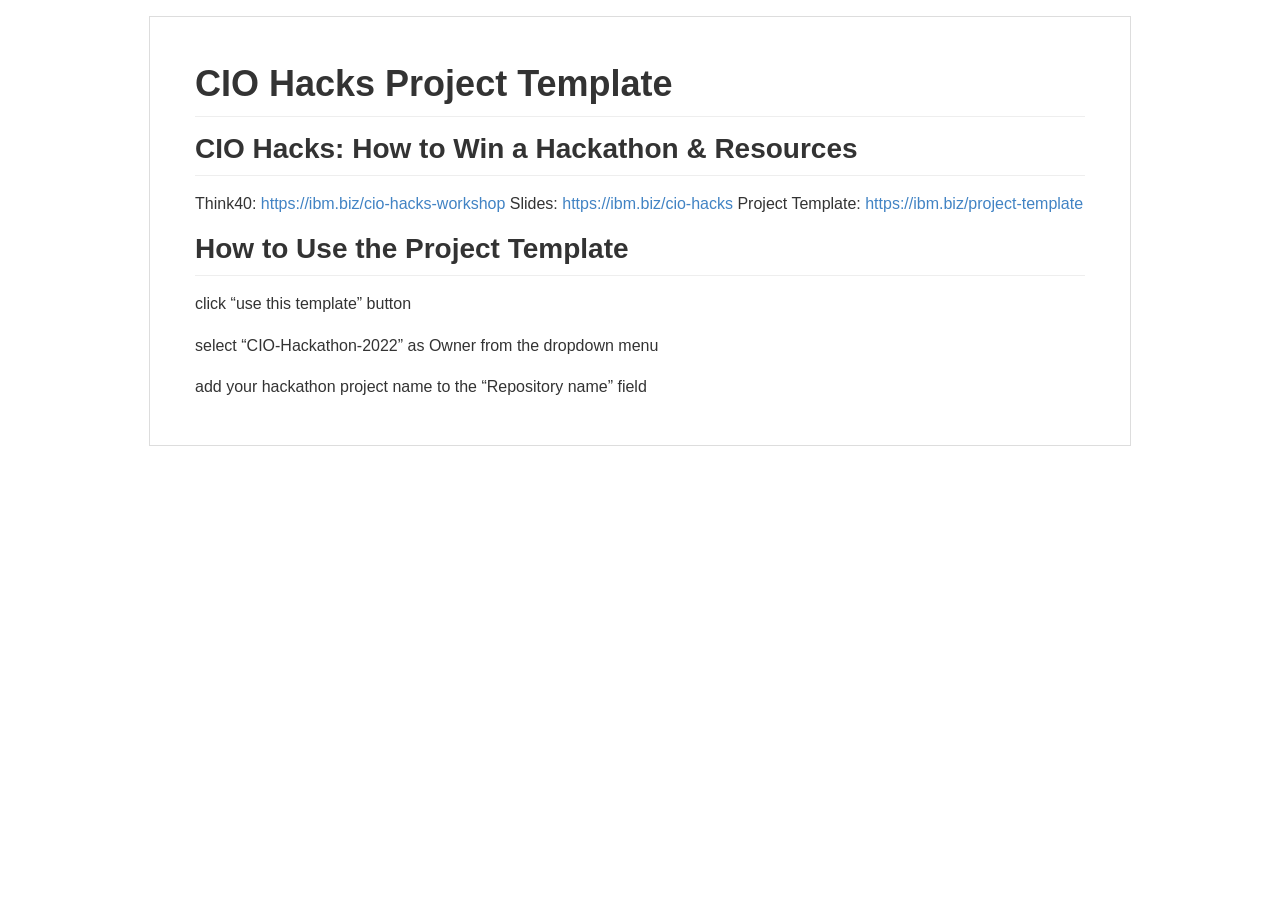
<file: README.html>
<!DOCTYPE html><html><head><meta charset="utf-8"><meta name="viewport" content="width=device-width, initial-scale=1"><style>body {
  max-width: 980px;
  border: 1px solid #ddd;
  outline: 1300px solid #fff;
  margin: 16px auto;
}

body .markdown-body
{
  padding: 45px;
}

@font-face {
  font-family: fontawesome-mini;
  src: url([data-uri]) format('woff');
}

.markdown-body {
  font-family: sans-serif;
  -ms-text-size-adjust: 100%;
  -webkit-text-size-adjust: 100%;
  color: #333333;
  overflow: hidden;
  font-family: "Helvetica Neue", Helvetica, "Segoe UI", Arial, freesans, sans-serif;
  font-size: 16px;
  line-height: 1.6;
  word-wrap: break-word;
}

.markdown-body a {
  background: transparent;
}

.markdown-body a:active,
.markdown-body a:hover {
  outline: 0;
}

.markdown-body b,
.markdown-body strong {
  font-weight: bold;
}

.markdown-body mark {
  background: #ff0;
  color: #000;
  font-style: italic;
  font-weight: bold;
}

.markdown-body sub,
.markdown-body sup {
  font-size: 75%;
  line-height: 0;
  position: relative;
  vertical-align: baseline;
}
.markdown-body sup {
  top: -0.5em;
}
.markdown-body sub {
  bottom: -0.25em;
}

.markdown-body h1 {
  font-size: 2em;
  margin: 0.67em 0;
}

.markdown-body img {
  border: 0;
}

.markdown-body hr {
  -moz-box-sizing: content-box;
  box-sizing: content-box;
  height: 0;
}

.markdown-body pre {
  overflow: auto;
}

.markdown-body code,
.markdown-body kbd,
.markdown-body pre,
.markdown-body samp {
  font-family: monospace, monospace;
  font-size: 1em;
}

.markdown-body input {
  color: inherit;
  font: inherit;
  margin: 0;
}

.markdown-body html input[disabled] {
  cursor: default;
}

.markdown-body input {
  line-height: normal;
}

.markdown-body input[type="checkbox"] {
  box-sizing: border-box;
  padding: 0;
}

.markdown-body table {
  border-collapse: collapse;
  border-spacing: 0;
}

.markdown-body td,
.markdown-body th {
  padding: 0;
}

.markdown-body .codehilitetable {
  border: 0;
  border-spacing: 0;
}

.markdown-body .codehilitetable tr {
  border: 0;
}

.markdown-body .codehilitetable pre,
.markdown-body .codehilitetable div.codehilite {
  margin: 0;
}

.markdown-body .linenos,
.markdown-body .code,
.markdown-body .codehilitetable td {
  border: 0;
  padding: 0;
}

.markdown-body td:not(.linenos) .linenodiv {
  padding: 0 !important;
}

.markdown-body .code {
  width: 100%;
}

.markdown-body .linenos div pre,
.markdown-body .linenodiv pre,
.markdown-body .linenodiv {
  border: 0;
  -webkit-border-radius: 0;
  -moz-border-radius: 0;
  border-radius: 0;
  -webkit-border-top-left-radius: 3px;
  -webkit-border-bottom-left-radius: 3px;
  -moz-border-radius-topleft: 3px;
  -moz-border-radius-bottomleft: 3px;
  border-top-left-radius: 3px;
  border-bottom-left-radius: 3px;
}

.markdown-body .code div pre,
.markdown-body .code div {
  border: 0;
  -webkit-border-radius: 0;
  -moz-border-radius: 0;
  border-radius: 0;
  -webkit-border-top-right-radius: 3px;
  -webkit-border-bottom-right-radius: 3px;
  -moz-border-radius-topright: 3px;
  -moz-border-radius-bottomright: 3px;
  border-top-right-radius: 3px;
  border-bottom-right-radius: 3px;
}

.markdown-body * {
  -moz-box-sizing: border-box;
  box-sizing: border-box;
}

.markdown-body input {
  font: 13px Helvetica, arial, freesans, clean, sans-serif, "Segoe UI Emoji", "Segoe UI Symbol";
  line-height: 1.4;
}

.markdown-body a {
  color: #4183c4;
  text-decoration: none;
}

.markdown-body a:hover,
.markdown-body a:focus,
.markdown-body a:active {
  text-decoration: underline;
}

.markdown-body hr {
  height: 0;
  margin: 15px 0;
  overflow: hidden;
  background: transparent;
  border: 0;
  border-bottom: 1px solid #ddd;
}

.markdown-body hr:before,
.markdown-body hr:after {
  display: table;
  content: " ";
}

.markdown-body hr:after {
  clear: both;
}

.markdown-body h1,
.markdown-body h2,
.markdown-body h3,
.markdown-body h4,
.markdown-body h5,
.markdown-body h6 {
  margin-top: 15px;
  margin-bottom: 15px;
  line-height: 1.1;
}

.markdown-body h1 {
  font-size: 30px;
}

.markdown-body h2 {
  font-size: 21px;
}

.markdown-body h3 {
  font-size: 16px;
}

.markdown-body h4 {
  font-size: 14px;
}

.markdown-body h5 {
  font-size: 12px;
}

.markdown-body h6 {
  font-size: 11px;
}

.markdown-body blockquote {
  margin: 0;
}

.markdown-body ul,
.markdown-body ol {
  padding: 0;
  margin-top: 0;
  margin-bottom: 0;
}

.markdown-body ol ol,
.markdown-body ul ol {
  list-style-type: lower-roman;
}

.markdown-body ul ul ol,
.markdown-body ul ol ol,
.markdown-body ol ul ol,
.markdown-body ol ol ol {
  list-style-type: lower-alpha;
}

.markdown-body dd {
  margin-left: 0;
}

.markdown-body code,
.markdown-body pre,
.markdown-body samp {
  font-family: Consolas, "Liberation Mono", Menlo, Courier, monospace;
  font-size: 12px;
}

.markdown-body pre {
  margin-top: 0;
  margin-bottom: 0;
}

.markdown-body kbd {
  background-color: #e7e7e7;
  background-image: -moz-linear-gradient(#fefefe, #e7e7e7);
  background-image: -webkit-linear-gradient(#fefefe, #e7e7e7);
  background-image: linear-gradient(#fefefe, #e7e7e7);
  background-repeat: repeat-x;
  border-radius: 2px;
  border: 1px solid #cfcfcf;
  color: #000;
  padding: 3px 5px;
  line-height: 10px;
  font: 11px Consolas, "Liberation Mono", Menlo, Courier, monospace;
  display: inline-block;
}

.markdown-body>*:first-child {
  margin-top: 0 !important;
}

.markdown-body>*:last-child {
  margin-bottom: 0 !important;
}

.markdown-body .headerlink {
  font: normal 400 16px fontawesome-mini;
  vertical-align: middle;
  margin-left: -16px;
  float: left;
  display: inline-block;
  text-decoration: none;
  opacity: 0;
  color: #333;
}

.markdown-body .headerlink:focus {
  outline: none;
}

.markdown-body h1 .headerlink {
  margin-top: 0.8rem;
}

.markdown-body h2 .headerlink,
.markdown-body h3 .headerlink {
  margin-top: 0.6rem;
}

.markdown-body h4 .headerlink {
  margin-top: 0.2rem;
}

.markdown-body h5 .headerlink,
.markdown-body h6 .headerlink {
  margin-top: 0;
}

.markdown-body .headerlink:hover,
.markdown-body h1:hover .headerlink,
.markdown-body h2:hover .headerlink,
.markdown-body h3:hover .headerlink,
.markdown-body h4:hover .headerlink,
.markdown-body h5:hover .headerlink,
.markdown-body h6:hover .headerlink {
  opacity: 1;
  text-decoration: none;
}

.markdown-body h1 {
  padding-bottom: 0.3em;
  font-size: 2.25em;
  line-height: 1.2;
  border-bottom: 1px solid #eee;
}

.markdown-body h2 {
  padding-bottom: 0.3em;
  font-size: 1.75em;
  line-height: 1.225;
  border-bottom: 1px solid #eee;
}

.markdown-body h3 {
  font-size: 1.5em;
  line-height: 1.43;
}

.markdown-body h4 {
  font-size: 1.25em;
}

.markdown-body h5 {
  font-size: 1em;
}

.markdown-body h6 {
  font-size: 1em;
  color: #777;
}

.markdown-body p,
.markdown-body blockquote,
.markdown-body ul,
.markdown-body ol,
.markdown-body dl,
.markdown-body table,
.markdown-body pre,
.markdown-body .admonition {
  margin-top: 0;
  margin-bottom: 16px;
}

.markdown-body hr {
  height: 4px;
  padding: 0;
  margin: 16px 0;
  background-color: #e7e7e7;
  border: 0 none;
}

.markdown-body ul,
.markdown-body ol {
  padding-left: 2em;
}

.markdown-body ul ul,
.markdown-body ul ol,
.markdown-body ol ol,
.markdown-body ol ul {
  margin-top: 0;
  margin-bottom: 0;
}

.markdown-body li>p {
  margin-top: 16px;
}

.markdown-body dl {
  padding: 0;
}

.markdown-body dl dt {
  padding: 0;
  margin-top: 16px;
  font-size: 1em;
  font-style: italic;
  font-weight: bold;
}

.markdown-body dl dd {
  padding: 0 16px;
  margin-bottom: 16px;
}

.markdown-body blockquote {
  padding: 0 15px;
  color: #777;
  border-left: 4px solid #ddd;
}

.markdown-body blockquote>:first-child {
  margin-top: 0;
}

.markdown-body blockquote>:last-child {
  margin-bottom: 0;
}

.markdown-body table {
  display: block;
  width: 100%;
  overflow: auto;
  word-break: normal;
  word-break: keep-all;
}

.markdown-body table th {
  font-weight: bold;
}

.markdown-body table th,
.markdown-body table td {
  padding: 6px 13px;
  border: 1px solid #ddd;
}

.markdown-body table tr {
  background-color: #fff;
  border-top: 1px solid #ccc;
}

.markdown-body table tr:nth-child(2n) {
  background-color: #f8f8f8;
}

.markdown-body img {
  max-width: 100%;
  -moz-box-sizing: border-box;
  box-sizing: border-box;
}

.markdown-body code,
.markdown-body samp {
  padding: 0;
  padding-top: 0.2em;
  padding-bottom: 0.2em;
  margin: 0;
  font-size: 85%;
  background-color: rgba(0,0,0,0.04);
  border-radius: 3px;
}

.markdown-body code:before,
.markdown-body code:after {
  letter-spacing: -0.2em;
  content: "\00a0";
}

.markdown-body pre>code {
  padding: 0;
  margin: 0;
  font-size: 100%;
  word-break: normal;
  white-space: pre;
  background: transparent;
  border: 0;
}

.markdown-body .codehilite {
  margin-bottom: 16px;
}

.markdown-body .codehilite pre,
.markdown-body pre {
  padding: 16px;
  overflow: auto;
  font-size: 85%;
  line-height: 1.45;
  background-color: #f7f7f7;
  border-radius: 3px;
}

.markdown-body .codehilite pre {
  margin-bottom: 0;
  word-break: normal;
}

.markdown-body pre {
  word-wrap: normal;
}

.markdown-body pre code {
  display: inline;
  max-width: initial;
  padding: 0;
  margin: 0;
  overflow: initial;
  line-height: inherit;
  word-wrap: normal;
  background-color: transparent;
  border: 0;
}

.markdown-body pre code:before,
.markdown-body pre code:after {
  content: normal;
}

/* Admonition */
.markdown-body .admonition {
  -webkit-border-radius: 3px;
  -moz-border-radius: 3px;
  position: relative;
  border-radius: 3px;
  border: 1px solid #e0e0e0;
  border-left: 6px solid #333;
  padding: 10px 10px 10px 30px;
}

.markdown-body .admonition table {
  color: #333;
}

.markdown-body .admonition p {
  padding: 0;
}

.markdown-body .admonition-title {
  font-weight: bold;
  margin: 0;
}

.markdown-body .admonition>.admonition-title {
  color: #333;
}

.markdown-body .attention>.admonition-title {
  color: #a6d796;
}

.markdown-body .caution>.admonition-title {
  color: #d7a796;
}

.markdown-body .hint>.admonition-title {
  color: #96c6d7;
}

.markdown-body .danger>.admonition-title {
  color: #c25f77;
}

.markdown-body .question>.admonition-title {
  color: #96a6d7;
}

.markdown-body .note>.admonition-title {
  color: #d7c896;
}

.markdown-body .admonition:before,
.markdown-body .attention:before,
.markdown-body .caution:before,
.markdown-body .hint:before,
.markdown-body .danger:before,
.markdown-body .question:before,
.markdown-body .note:before {
  font: normal normal 16px fontawesome-mini;
  -moz-osx-font-smoothing: grayscale;
  -webkit-user-select: none;
  -moz-user-select: none;
  -ms-user-select: none;
  user-select: none;
  line-height: 1.5;
  color: #333;
  position: absolute;
  left: 0;
  top: 0;
  padding-top: 10px;
  padding-left: 10px;
}

.markdown-body .admonition:before {
  content: "\f056\00a0";
  color: 333;
}

.markdown-body .attention:before {
  content: "\f058\00a0";
  color: #a6d796;
}

.markdown-body .caution:before {
  content: "\f06a\00a0";
  color: #d7a796;
}

.markdown-body .hint:before {
  content: "\f05a\00a0";
  color: #96c6d7;
}

.markdown-body .danger:before {
  content: "\f057\00a0";
  color: #c25f77;
}

.markdown-body .question:before {
  content: "\f059\00a0";
  color: #96a6d7;
}

.markdown-body .note:before {
  content: "\f040\00a0";
  color: #d7c896;
}

.markdown-body .admonition::after {
  content: normal;
}

.markdown-body .attention {
  border-left: 6px solid #a6d796;
}

.markdown-body .caution {
  border-left: 6px solid #d7a796;
}

.markdown-body .hint {
  border-left: 6px solid #96c6d7;
}

.markdown-body .danger {
  border-left: 6px solid #c25f77;
}

.markdown-body .question {
  border-left: 6px solid #96a6d7;
}

.markdown-body .note {
  border-left: 6px solid #d7c896;
}

.markdown-body .admonition>*:first-child {
  margin-top: 0 !important;
}

.markdown-body .admonition>*:last-child {
  margin-bottom: 0 !important;
}

/* progress bar*/
.markdown-body .progress {
  display: block;
  width: 300px;
  margin: 10px 0;
  height: 24px;
  -webkit-border-radius: 3px;
  -moz-border-radius: 3px;
  border-radius: 3px;
  background-color: #ededed;
  position: relative;
  box-shadow: inset -1px 1px 3px rgba(0, 0, 0, .1);
}

.markdown-body .progress-label {
  position: absolute;
  text-align: center;
  font-weight: bold;
  width: 100%; margin: 0;
  line-height: 24px;
  color: #333;
  text-shadow: 1px 1px 0 #fefefe, -1px -1px 0 #fefefe, -1px 1px 0 #fefefe, 1px -1px 0 #fefefe, 0 1px 0 #fefefe, 0 -1px 0 #fefefe, 1px 0 0 #fefefe, -1px 0 0 #fefefe, 1px 1px 2px #000;
  -webkit-font-smoothing: antialiased !important;
  white-space: nowrap;
  overflow: hidden;
}

.markdown-body .progress-bar {
  height: 24px;
  float: left;
  -webkit-border-radius: 3px;
  -moz-border-radius: 3px;
  border-radius: 3px;
  background-color: #96c6d7;
  box-shadow: inset 0 1px 0 rgba(255, 255, 255, .5), inset 0 -1px 0 rgba(0, 0, 0, .1);
  background-size: 30px 30px;
  background-image: -webkit-linear-gradient(
    135deg, rgba(255, 255, 255, .4) 27%,
    transparent 27%,
    transparent 52%, rgba(255, 255, 255, .4) 52%,
    rgba(255, 255, 255, .4) 77%,
    transparent 77%, transparent
  );
  background-image: -moz-linear-gradient(
    135deg,
    rgba(255, 255, 255, .4) 27%, transparent 27%,
    transparent 52%, rgba(255, 255, 255, .4) 52%,
    rgba(255, 255, 255, .4) 77%, transparent 77%,
    transparent
  );
  background-image: -ms-linear-gradient(
    135deg,
    rgba(255, 255, 255, .4) 27%, transparent 27%,
    transparent 52%, rgba(255, 255, 255, .4) 52%,
    rgba(255, 255, 255, .4) 77%, transparent 77%,
    transparent
  );
  background-image: -o-linear-gradient(
    135deg,
    rgba(255, 255, 255, .4) 27%, transparent 27%,
    transparent 52%, rgba(255, 255, 255, .4) 52%,
    rgba(255, 255, 255, .4) 77%, transparent 77%,
    transparent
  );
  background-image: linear-gradient(
    135deg,
    rgba(255, 255, 255, .4) 27%, transparent 27%,
    transparent 52%, rgba(255, 255, 255, .4) 52%,
    rgba(255, 255, 255, .4) 77%, transparent 77%,
    transparent
  );
}

.markdown-body .progress-100plus .progress-bar {
  background-color: #a6d796;
}

.markdown-body .progress-80plus .progress-bar {
  background-color: #c6d796;
}

.markdown-body .progress-60plus .progress-bar {
  background-color: #d7c896;
}

.markdown-body .progress-40plus .progress-bar {
  background-color: #d7a796;
}

.markdown-body .progress-20plus .progress-bar {
  background-color: #d796a6;
}

.markdown-body .progress-0plus .progress-bar {
  background-color: #c25f77;
}

.markdown-body .candystripe-animate .progress-bar{
  -webkit-animation: animate-stripes 3s linear infinite;
  -moz-animation: animate-stripes 3s linear infinite;
  animation: animate-stripes 3s linear infinite;
}

@-webkit-keyframes animate-stripes {
  0% {
    background-position: 0 0;
  }

  100% {
    background-position: 60px 0;
  }
}

@-moz-keyframes animate-stripes {
  0% {
    background-position: 0 0;
  }

  100% {
    background-position: 60px 0;
  }
}

@keyframes animate-stripes {
  0% {
    background-position: 0 0;
  }

  100% {
    background-position: 60px 0;
  }
}

.markdown-body .gloss .progress-bar {
  box-shadow:
    inset 0 4px 12px rgba(255, 255, 255, .7),
    inset 0 -12px 0 rgba(0, 0, 0, .05);
}

/* MultiMarkdown Critic Blocks */
.markdown-body .critic_mark {
  background: #ff0;
}

.markdown-body .critic_delete {
  color: #c82829;
  text-decoration: line-through;
}

.markdown-body .critic_insert {
  color: #718c00 ;
  text-decoration: underline;
}

.markdown-body .critic_comment {
  color: #8e908c;
  font-style: italic;
}

.markdown-body .headeranchor {
  font: normal normal 16px fontawesome-mini;
  line-height: 1;
  display: inline-block;
  text-decoration: none;
  -webkit-font-smoothing: antialiased;
  -moz-osx-font-smoothing: grayscale;
  -webkit-user-select: none;
  -moz-user-select: none;
  -ms-user-select: none;
  user-select: none;
}

.headeranchor:before {
  content: '\e157';
}

.markdown-body .task-list-item {
  list-style-type: none;
}

.markdown-body .task-list-item+.task-list-item {
  margin-top: 3px;
}

.markdown-body .task-list-item input {
  margin: 0 4px 0.25em -20px;
  vertical-align: middle;
}

/* Media */
@media only screen and (min-width: 480px) {
  .markdown-body {
    font-size:14px;
  }
}

@media only screen and (min-width: 768px) {
  .markdown-body {
    font-size:16px;
  }
}

@media print {
  .markdown-body * {
    background: transparent !important;
    color: black !important;
    filter:none !important;
    -ms-filter: none !important;
  }

  .markdown-body {
    font-size:12pt;
    max-width:100%;
    outline:none;
    border: 0;
  }

  .markdown-body a,
  .markdown-body a:visited {
    text-decoration: underline;
  }

  .markdown-body .headeranchor-link {
    display: none;
  }

  .markdown-body a[href]:after {
    content: " (" attr(href) ")";
  }

  .markdown-body abbr[title]:after {
    content: " (" attr(title) ")";
  }

  .markdown-body .ir a:after,
  .markdown-body a[href^="javascript:"]:after,
  .markdown-body a[href^="#"]:after {
    content: "";
  }

  .markdown-body pre {
    white-space: pre;
    white-space: pre-wrap;
    word-wrap: break-word;
  }

  .markdown-body pre,
  .markdown-body blockquote {
    border: 1px solid #999;
    padding-right: 1em;
    page-break-inside: avoid;
  }

  .markdown-body .progress,
  .markdown-body .progress-bar {
    -moz-box-shadow: none;
    -webkit-box-shadow: none;
    box-shadow: none;
  }

  .markdown-body .progress {
    border: 1px solid #ddd;
  }

  .markdown-body .progress-bar {
    height: 22px;
    border-right: 1px solid #ddd;
  }

  .markdown-body tr,
  .markdown-body img {
    page-break-inside: avoid;
  }

  .markdown-body img {
    max-width: 100% !important;
  }

  .markdown-body p,
  .markdown-body h2,
  .markdown-body h3 {
    orphans: 3;
    widows: 3;
  }

  .markdown-body h2,
  .markdown-body h3 {
    page-break-after: avoid;
  }
}
</style><style>/*GitHub*/
.codehilite {background-color:#fff;color:#333333;}
.codehilite .hll {background-color:#ffffcc;}
.codehilite .c{color:#999988;font-style:italic}
.codehilite .err{color:#a61717;background-color:#e3d2d2}
.codehilite .k{font-weight:bold}
.codehilite .o{font-weight:bold}
.codehilite .cm{color:#999988;font-style:italic}
.codehilite .cp{color:#999999;font-weight:bold}
.codehilite .c1{color:#999988;font-style:italic}
.codehilite .cs{color:#999999;font-weight:bold;font-style:italic}
.codehilite .gd{color:#000000;background-color:#ffdddd}
.codehilite .ge{font-style:italic}
.codehilite .gr{color:#aa0000}
.codehilite .gh{color:#999999}
.codehilite .gi{color:#000000;background-color:#ddffdd}
.codehilite .go{color:#888888}
.codehilite .gp{color:#555555}
.codehilite .gs{font-weight:bold}
.codehilite .gu{color:#800080;font-weight:bold}
.codehilite .gt{color:#aa0000}
.codehilite .kc{font-weight:bold}
.codehilite .kd{font-weight:bold}
.codehilite .kn{font-weight:bold}
.codehilite .kp{font-weight:bold}
.codehilite .kr{font-weight:bold}
.codehilite .kt{color:#445588;font-weight:bold}
.codehilite .m{color:#009999}
.codehilite .s{color:#dd1144}
.codehilite .n{color:#333333}
.codehilite .na{color:teal}
.codehilite .nb{color:#0086b3}
.codehilite .nc{color:#445588;font-weight:bold}
.codehilite .no{color:teal}
.codehilite .ni{color:purple}
.codehilite .ne{color:#990000;font-weight:bold}
.codehilite .nf{color:#990000;font-weight:bold}
.codehilite .nn{color:#555555}
.codehilite .nt{color:navy}
.codehilite .nv{color:teal}
.codehilite .ow{font-weight:bold}
.codehilite .w{color:#bbbbbb}
.codehilite .mf{color:#009999}
.codehilite .mh{color:#009999}
.codehilite .mi{color:#009999}
.codehilite .mo{color:#009999}
.codehilite .sb{color:#dd1144}
.codehilite .sc{color:#dd1144}
.codehilite .sd{color:#dd1144}
.codehilite .s2{color:#dd1144}
.codehilite .se{color:#dd1144}
.codehilite .sh{color:#dd1144}
.codehilite .si{color:#dd1144}
.codehilite .sx{color:#dd1144}
.codehilite .sr{color:#009926}
.codehilite .s1{color:#dd1144}
.codehilite .ss{color:#990073}
.codehilite .bp{color:#999999}
.codehilite .vc{color:teal}
.codehilite .vg{color:teal}
.codehilite .vi{color:teal}
.codehilite .il{color:#009999}
.codehilite .gc{color:#999;background-color:#EAF2F5}
</style><title>README</title></head><body><article class="markdown-body"><h1 id="cio-hacks-project-template">CIO Hacks Project Template<a class="headerlink" href="#cio-hacks-project-template" title="Permanent link"></a></h1>
<h2 id="cio-hacks-how-to-win-a-hackathon-resources">CIO Hacks: How to Win a Hackathon &amp; Resources<a class="headerlink" href="#cio-hacks-how-to-win-a-hackathon-resources" title="Permanent link"></a></h2>
<p>Think40: <a href="https://ibm.biz/cio-hacks-workshop">https://ibm.biz/cio-hacks-workshop</a>
Slides: <a href="https://ibm.biz/cio-hacks">https://ibm.biz/cio-hacks</a>
Project Template: <a href="https://ibm.biz/project-template">https://ibm.biz/project-template</a></p>
<h2 id="how-to-use-the-project-template">How to Use the Project Template<a class="headerlink" href="#how-to-use-the-project-template" title="Permanent link"></a></h2>
<p>click &ldquo;use this template&rdquo; button</p>
<p>select &ldquo;CIO-Hackathon-2022&rdquo; as Owner from the dropdown menu</p>
<p>add your hackathon project name to the &ldquo;Repository name&rdquo; field</p></article></body></html>
</file>
